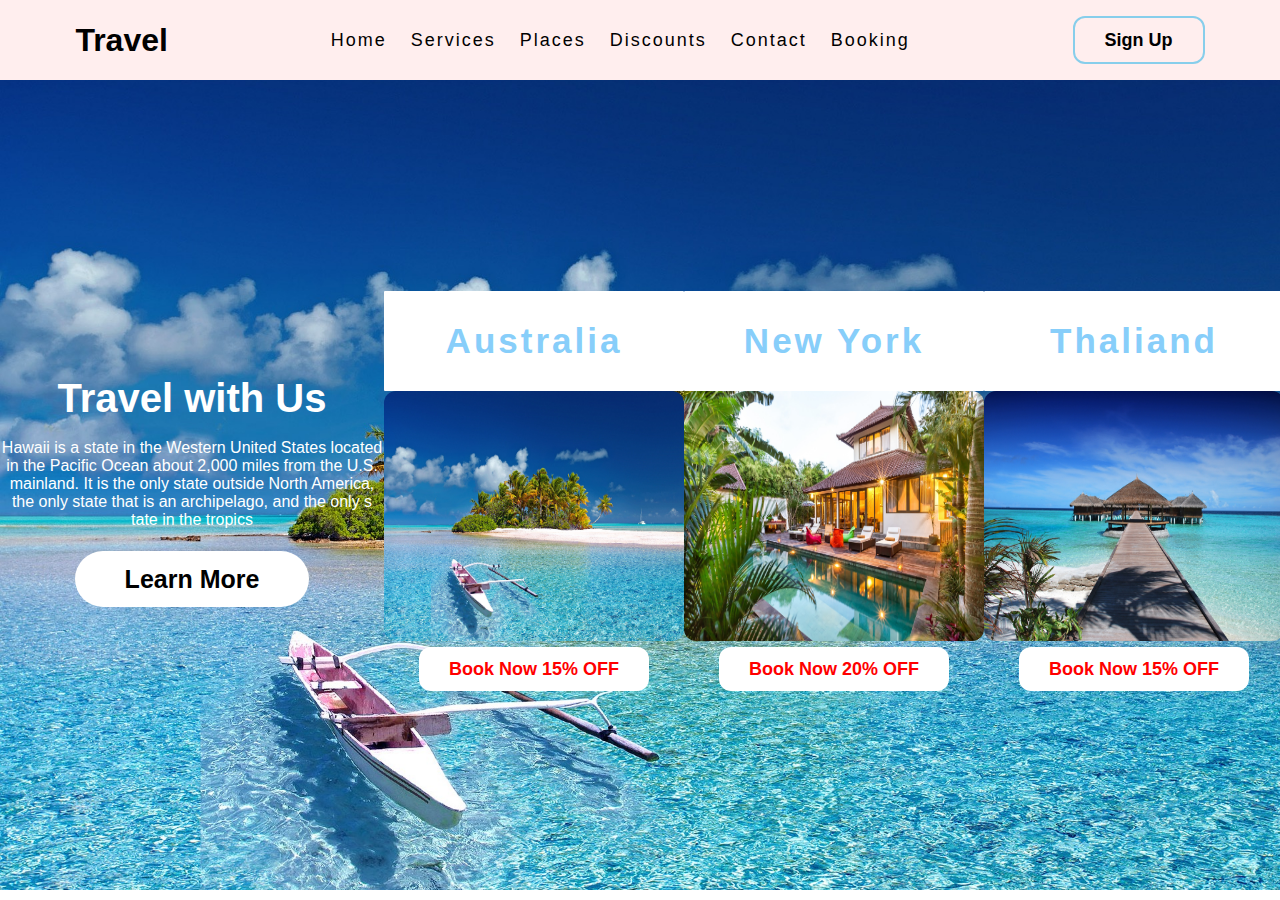
<file: index.html>
<html>

<head>
    <link rel="stylesheet" href="./style.css">
</head>

<body>

    <div class="navbar">
        <div class="logo">
            <h1>Travel</h1>
        </div>
        <div class="menu">
            <ul>
                <li>Home</li>
                <li>Services</li>
                <li>Places</li>
                <li>Discounts</li>
                <li>Contact</li>
                <li>Booking</li>
            </ul>
        </div>
        <div class="signup">
            <a href="">Sign Up</a>
        </div>
    </div>


    <div class="body">
        <div class="heading">
            <h1>Travel with Us</h1>
            <br>
            <p> Hawaii is a state in the Western United States located in the Pacific Ocean about 2,000 miles from the
                U.S. mainland. It is the only state outside North America, the only state that is an archipelago, and
                the only s tate in the tropics </p>
            <br>
            <br>
            <a href="#">Learn More</a>
        </div>
        <div class="tours">
            <div class="places">
                <h2>Australia</h2>
                <img src="./img1.jpg" alt="" style="width: 300px; height: 250px; border-radius: 12px;">
                <br>
                <br>
                <a href="#">Book Now 15% OFF</a>
            </div>
            <div class="places">
                <h2>New York</h2>
                <img src="./img2.jpg" alt="" style="width: 300px; height: 250px; border-radius: 12px;">
                <br>
                <br>
                <a href="#">Book Now 20% OFF</a>
            </div>
            <div class="places">
                <h2>Thaliand</h2>
                <img src="./img3.jpg" alt="" style="width: 300px; height: 250px; border-radius: 12px;">
                <br>
                <br>
                <a href="#">Book Now 15% OFF</a>
            </div>

        </div>
    </div>


</body>


</html>
</file>
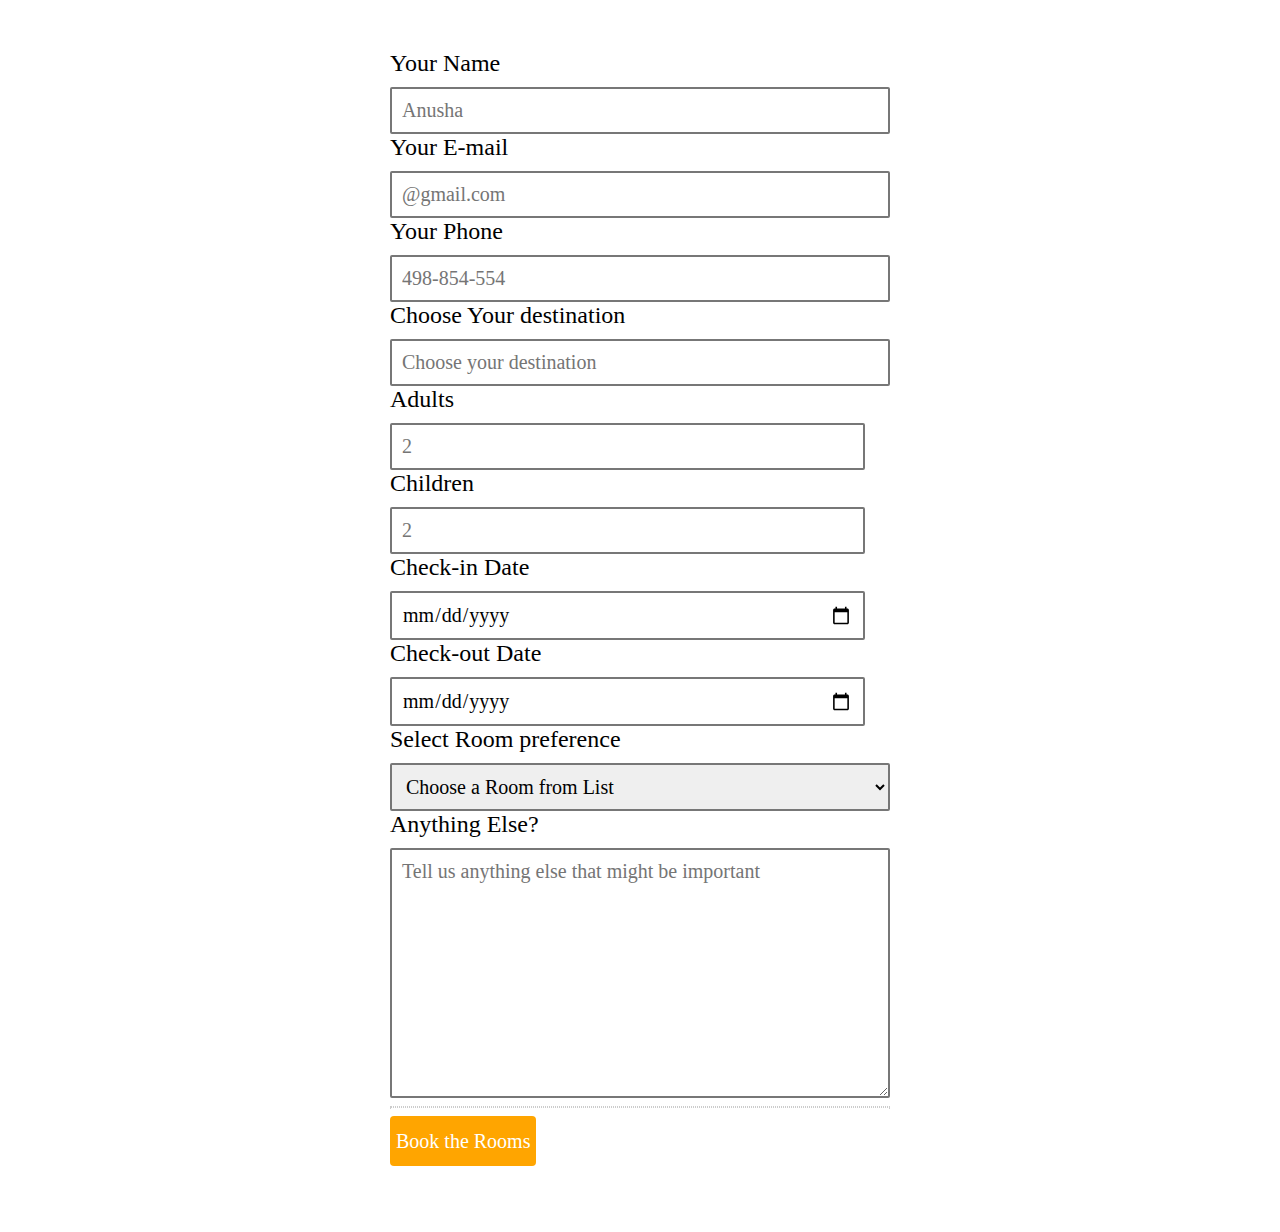
<file: booking.html>
<html>

<head>
    <link rel="stylesheet" href="./booking.css">
</head>

<body>

    <form>

        <div class="elem-group">
            <label for="name">Your Name</label>
            <input type="text" placeholder="Anusha">
            <div class="elem-group">

                <label for="email">Your E-mail</label>
                <input type="email" placeholder="@gmail.com">
            </div>

            <div class="elem-group">
                <label for="phone">Your Phone</label>
                <input type="tel" placeholder="498-854-554">
            </div>

            <div class="elem-group">

                <label>Choose Your destination</label>
                <input type="text" placeholder="Choose your destination">
            </div>

            <div class="elem-group inlined">
                <label for="adult">Adults</label>
                <input type="number" placeholder="2">
            </div>

            <div class="elem-group inlined">
                <label for="child">Children</label>
                <input type="number" placeholder="2">
            </div>

            <div class="elem-group inlined">
                <label for="checkin-date">Check-in Date</label>
                <input type="date">
            </div>
            <div class="elem-group inlined">
                <label for="checkout-date">Check-out Date</label>
                <input type="date">
            </div>
            <div class="elem-group ">
                <label for="room-selection">Select Room preference</label>
                <select name="room">
                    <option value="">Choose a Room from List</option>
                    <option value="connecting">connecting</option>
                    <option value="Adjoining">Adjoining</option>
                    <option value="Adjacent">Adjacent</option>
                </select>
            </div>

            <div class="elem-group">
                <label for="message">Anything Else?</label>
                <textarea name="visitor-message" id=""
                    placeholder="Tell us anything else that might be important"></textarea>
            </div>
            <hr>
            <button type="submit">Book the Rooms</button>
    </form>

</body>

</html>
</file>
<file: style.css>
* {
  padding: 0px;
  margin: 0px;
  box-sizing: border-box;
  list-style: none;
  font-family: "Segoe UI", Tahoma, Geneva, Verdana, sans-serif;
}

.navbar {
  width: 100%;
  height: 80px;
  background-color: #fee;
  display: flex;
  justify-content: space-around;
  align-items: center;
  color: #000;
}

.menu ul {
  display: flex;
  align-items: center;
}

.menu ul li {
  text-decoration: none;
  color: #000;
  padding: 5px 12px;
  letter-spacing: 2px;
  font-size: 18px;
}

.menu ul li:hover {
  border-bottom: 4px solid #000;
}

.signup a {
  text-decoration: none;
  color: #000;
  font-size: 18px;
  font-weight: bold;
  border-radius: 12px;
  padding: 12px 30px;
  border: 2px solid skyblue;
}

.body {
  width: 100%;
  height: 90vh;
  display: flex;
  justify-content: space-around;
  align-items: center;
  background-image: url(img1.jpg);
  background-position: center;
  background-size: cover;
}

.heading {
  width: 30%;
  text-align: center;
  color: #fff;
}

.heading h1 {
  font-size: 40px;
}

.heading a {
  text-decoration: none;
  color: black;
  font-size: 25px;
  font-weight: bold;
  border-radius: 45px;
  padding: 14px 50px;
  background-color: #fff;
}

.heading a:hover {
  letter-spacing: 3px;
  transition: 0.6s;
}

.tours {
  width: 70%;
  display: flex;
  justify-content: space-around;
}

.places {
  display: inline;
  text-align: center;
  border-radius: 12px;
}

.places h2 {
  color: lightskyblue;
  font-size: 35px;
  letter-spacing: 3px;
  border-radius: 1px;
  padding: 30px 30px;
  background-color: white;
}

.places a {
  text-decoration: none;
  color: red;
  font-weight: bold;
  font-size: 18px;
  border-radius: 12px;
  padding: 12px 30px;
  background-color: #fff;
}

.places a:hover {
  background-color: #000;
  letter-spacing: 3px;
  transition: 0.6s;
}
</file>
<file: booking.css>
body {
  width: 500px;
  margin: 0 auto;
  padding: 50px;
}

label {
  display: block;
  font-family: "Times New Roman", Times, serif;
  padding-bottom: 10px;
  font-size: 1.5em;
}

input,
select,
textarea {
  border-radius: 2px;
  border: 2px solid #777;
  box-sizing: border-box;
  font-size: 1.25em;
  font-family: "Times New Roman", Times, serif;
  width: 100%;
  padding: 10px;
}

div.elem-group.inlined input {
  width: 95%;
  display: inline-block;
}

textarea {
  height: 250px;
}

hr {
  border: 1px dotted #ccc;
}

button {
  height: 50px;
  background-color: orange;
  border: none;
  color: white;
  font-size: 1.25em;
  font-family: "Times New Roman", Times, serif;
  border-radius: 4px;
  cursor: pointer;
}

button:hover {
  border: 2px solid black;
}
</file>
